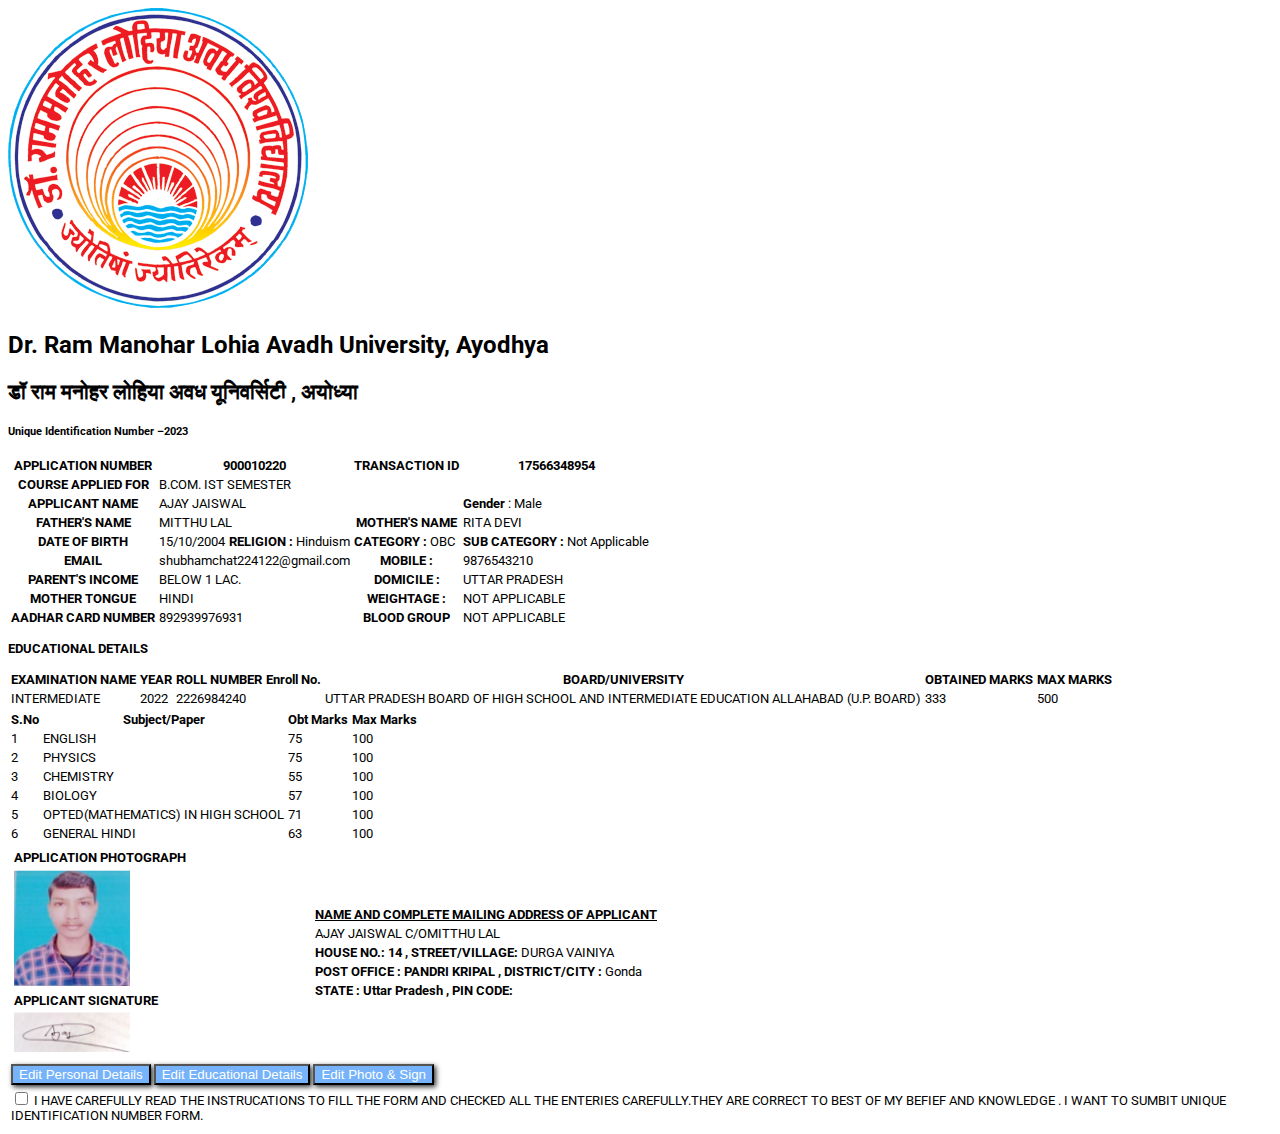
<file: index.html>
<!DOCTYPE html>
<html lang="en">
  <head>
    <!-- Required meta tags -->
    <meta charset="utf-8" />
    <meta name="viewport" content="width=device-width, initial-scale=1" />

    
    <!-- Bootstrap CSS -->
    <link
    href="https://cdn.jsdelivr.net/npm/bootstrap@5.0.2/dist/css/bootstrap.min.css"
    rel="stylesheet"
    
    integrity="sha384-EVSTQN3/azprG1Anm3QDgpJLIm9Nao0Yz1ztcQTwFspd3yD65VohhpuuCOmLASjC"
    crossorigin="anonymous"
    />
    
    <title>Candidate Confirmation Form !</title>

    <!-- css  -->
    <style>
      body {
        font-family: "Roboto", sans-serif;
        font-size: .8rem;
        /* line-height: 0.9; */
      }
      h1{
        font-size: 1.8rem !important;
      }
      h2{
        font-size: 1.5rem !important;
      }
      h3{
        font-size: 1.3rem !important;
      }
      h4{
        font-size: 1rem !important;
      }
      p{
        font-size: .8rem !important;
      }
      td{
        font-size: .8rem !important;
      }
      th{
        font-size: .8rem !important;
      }
      @media print {
        *{
          margin: 0 !important;
          padding: 0 !important;
          box-sizing: border-box !important;
        }
        td{
          padding: 8px !important;
          /* margin: 10px !important; */
        }

      }
      /* @page{
        size: A4;
        margin-inline:0;
        padding: 0;
      } */
    </style>
    <!-- <link rel="stylesheet" href="style.css" media="print"> -->
    <!-- googlefont -->
    <link rel="preconnect" href="https://fonts.googleapis.com" />
    <link rel="preconnect" href="https://fonts.gstatic.com" crossorigin />
    <link
      href="https://fonts.googleapis.com/css2?family=Roboto:ital,wght@0,400;0,500;0,700;0,900;1,700&display=swap"
      rel="stylesheet"
    />
  </head>
  <body class="w-100 m-auto">
    <div class="container-fluid m-auto ">
      <div class="container-fluid border">
        <div class="row  d-flex align-items-center">
          <div class="col-2">
            <img src="img/logo.png" alt="logo" class="img-fluid w-75" />
          </div>
          <div class="col-10">
            <h2>Dr. Ram Manohar Lohia Avadh University, Ayodhya</h2>
            <h3>डॉ राम मनोहर लोहिया अवध यूनिवर्सिटी , अयोध्या</h3>
          </div>
        </div>
        <div class="container d-flex justify-content-center">
          <h5 class="m-auto">Unique Identification Number –2023
        </div>

        <div class="table-responsive">
          <table class="table table-bordered table-light">
            <thead>
              <tr>
                <th scope="col">APPLICATION NUMBER</th>
                <th scope="col" colspan="2">900010220</th>
                <th scope="col">TRANSACTION ID</th>
                <th scope="col">17566348954</th>
              </tr>
            </thead>
            <tbody>
              <tr>
                <th scope="row">COURSE APPLIED FOR</th>
                <td colspan="4">B.COM. IST SEMESTER</td>
              </tr>
              <tr>
                <th scope="row">APPLICANT NAME</th>
                <td colspan="3">AJAY JAISWAL</td>
                <td><strong>Gender</strong> : Male</td>
              </tr>
              <tr>
                <th scope="row">FATHER'S NAME</th>
                <td colspan="2" >MITTHU LAL</td>
                <th scope="row">MOTHER'S NAME</th>
                <td >RITA DEVI</td>
              </tr>
                <tr>
                <th scope="row">DATE OF BIRTH</th>
                <td>15/10/2004</td>
                <td><strong>RELIGION :</strong> Hinduism</td>
                <td > <strong>CATEGORY :</strong> OBC</th>
                  <td ><strong>SUB CATEGORY :</strong> Not Applicable</td>
              </tr>
              <tr>
                <th scope="row">EMAIL</th>
                <td colspan="2">shubhamchat224122@gmail.com</td>
                <th scope="row">MOBILE :</td>
                <td >   9876543210</th>
              </tr>
              <tr>
                <th scope="row">PARENT'S INCOME</th>
                <td colspan="2">BELOW 1 LAC.</td>
                <th scope="row">DOMICILE :</td>
                <td >   UTTAR PRADESH</th>
              </tr>
              <tr>
                <th scope="row">MOTHER TONGUE</th>
                <td colspan="2">HINDI</td>
                <th scope="row">WEIGHTAGE :</td>
                <td > NOT APPLICABLE</th>
              </tr>
              <tr>
                <th scope="row">AADHAR CARD NUMBER</th>
                <td colspan="2">892939976931</td>
                <th scope="row">BLOOD GROUP</th>
                <td > NOT APPLICABLE</td>
              </tr>
            </tbody>
          </table>
        </div>

       <p class="edu_detail_head"><strong>EDUCATIONAL DETAILS</strong></p>
       <div class="table-responsive">
         <table class="table table-bordered">
          <tr>
            <th scope="col">EXAMINATION NAME</th>
            <th scope="col" >YEAR</th>
            <th scope="col">ROLL NUMBER</th>
            <th scope="col">Enroll No.</th>
            <th scope="col">BOARD/UNIVERSITY</th>
            <th scope="col">OBTAINED MARKS</th>
            <th scope="col">MAX MARKS</th>
          </tr>
          <tr>
            <td>INTERMEDIATE</td>
            <td> 2022</td>
            <td>2226984240</td>
            <td>        </td>
            <td>UTTAR PRADESH BOARD OF HIGH SCHOOL AND INTERMEDIATE EDUCATION ALLAHABAD (U.P. BOARD)</td>
            <td>333</td>
            <td>500</td>
          </tr> 

         </table>
       </div>
       <div class="table-responsive">
        <table class="table table-bordered">
          <tr>
            <th>S.No</th>
            <th>Subject/Paper</th>
            <th>Obt Marks</th>
            <th>Max Marks</th>
          </tr>
          <tr>
            <td>1</td>
            <td>ENGLISH</td>
            <td>75</td>
            <td>100</td>
          </tr>
          <tr>
            <td>2</td>
            <td>PHYSICS</td>
            <td>75</td>
            <td>100</td>
          </tr>
          <tr>
            <td>3</td>
            <td>CHEMISTRY</td>
            <td>55</td>
            <td>100</td>
          </tr>
          <tr>
            <td>4</td>
            <td>BIOLOGY</td>
            <td>57</td>
            <td>100</td>
          </tr>
          <tr>
            <td>5</td>
            <td>OPTED(MATHEMATICS) IN HIGH SCHOOL</td>
            <td>71</td>
            <td>100</td>
          </tr>
          <tr>
            <td>6</td>
            <td>GENERAL HINDI</td>
            <td>63</td>
            <td>100</td>
          </tr>
        </table>
       </div>
       <div class="table-responsive">
        <table class="table table-bordered">
          <tr>
            <td class="col-4">
              <div class="table-responsive">
                <table class="table table-bordered">
                  <tr>
                    <td>
                      <strong>APPLICATION PHOTOGRAPH</strong>
                    </td>
                  </tr>
                  <tr>
                    <td>
                      <img src="img/person.png" alt="person Pic" class="img-fluid " style="width: 40%;">
                    </td>
                  </tr>
                  <tr>
                    <td>
                      <strong> APPLICANT SIGNATURE</strong>
                    </td>
                  </tr>
                  <tr>
                    <td>
                      <img src="img/sig.png" alt="signature" class="img-fluid" style="width: 40%;">
                    </td>
                  </tr>
                </table>
              </div>

            </td>
            <td class="col-8">
              <div class="table-responsive">
                <table class="table table-bordered">
                  <tr>
                    <td>
                      <u> <strong> NAME AND COMPLETE MAILING ADDRESS OF APPLICANT </strong> </u>
                    </td>
                  </tr>
                  <tr>
                    <td>
                      AJAY JAISWAL C/OMITTHU LAL
                    </td>
                  </tr>
                  <tr>
                    <td>
                      <strong>HOUSE NO.: 14 , STREET/VILLAGE: </strong> DURGA VAINIYA
                    </td>
                  </tr>
                  <tr>
                    <td>
                      <strong>POST OFFICE : PANDRI KRIPAL , DISTRICT/CITY : </strong> Gonda
                    </td>
                  </tr>
                  <tr>
                    <td>
                      <strong>STATE : Uttar Pradesh , PIN CODE: </strong>     
                    </td>
                  </tr>
                </table>
                
              </div>
            </td>
          </tr>
        </table>
       </div>

       <div class="table-responsive">
        <table class="table table-bordered">
          <tr>
            <td>
              <div class="container d-flex justify-content-center">
                <button type="button" class="btn  m-2  px-3" style="background-color:#76b3fa ; color:white;box-shadow: 2px 2px 5px #333;">Edit Personal Details</button>
                <button type="button" class="btn   m-2 px-3" style="background-color:#76b3fa ; color:white;box-shadow: 2px 2px 5px #333;">Edit Educational Details</button>
                <button type="button" class="btn   m-2 px-3" style="background-color:#76b3fa ; color:white;box-shadow: 2px 2px 5px #333;">Edit Photo & Sign</button>
              </div>
            </td>
          </tr>
          <tr>
            <td>
              <div class="form-check">
                <input class="form-check-input" type="checkbox" value="" id="flexCheckDefault">
                <label class="form-check-label" for="flexCheckDefault">
                  I HAVE CAREFULLY READ THE INSTRUCATIONS TO FILL THE FORM AND CHECKED ALL THE ENTERIES CAREFULLY.THEY ARE CORRECT TO BEST OF MY BEFIEF AND KNOWLEDGE . I WANT TO SUMBIT UNIQUE IDENTIFICATION NUMBER FORM.
                </label>
              </div>
              
            </td>
          </tr>
        </table>
       </div>
      </div>
    </div>

    <script
      src="https://cdn.jsdelivr.net/npm/bootstrap@5.0.2/dist/js/bootstrap.bundle.min.js"
      integrity="sha384-MrcW6ZMFYlzcLA8Nl+NtUVF0sA7MsXsP1UyJoMp4YLEuNSfAP+JcXn/tWtIaxVXM"
      crossorigin="anonymous"
    ></script>
  </body>
</html>
</file>
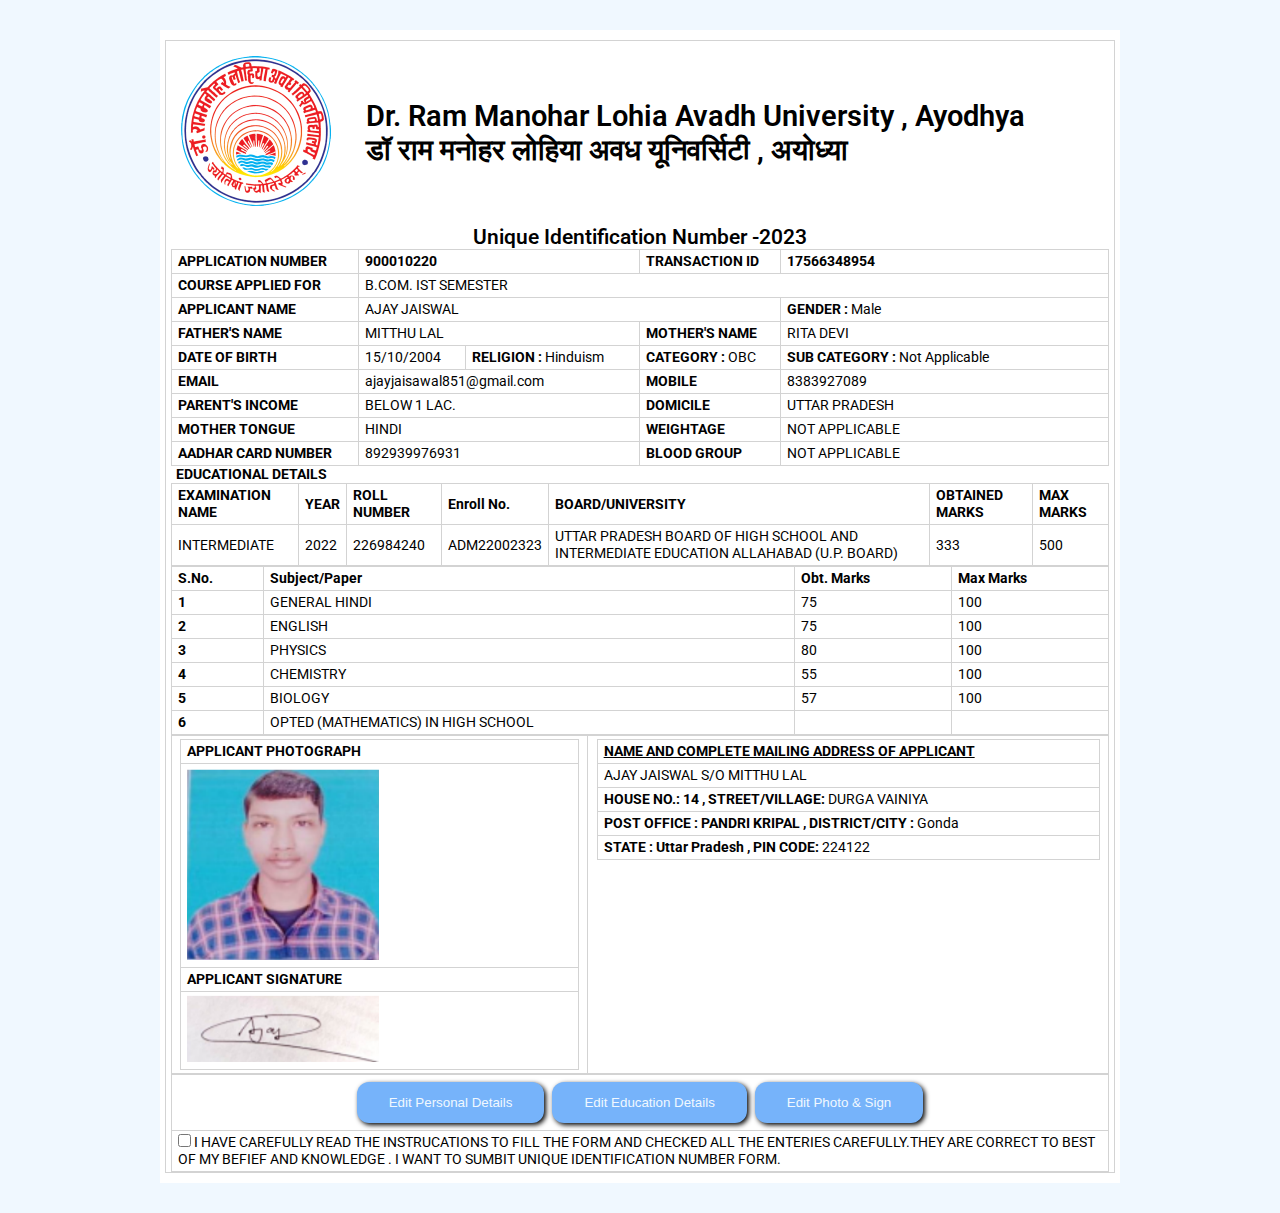
<file: indexexp.html>
<!DOCTYPE html>
<html lang="en">
  <head>
    <meta charset="UTF-8" />
    <meta name="viewport" content="width=device-width, initial-scale=1.0" />
    <title>Candidate Conformation Form</title>

    <!-- google font -->
    <link rel="preconnect" href="https://fonts.googleapis.com" />
    <link rel="preconnect" href="https://fonts.gstatic.com" crossorigin />
    <link
      href="https://fonts.googleapis.com/css2?family=Nunito:ital,wght@0,400;0,500;0,700;0,800;0,900;0,1000;1,600;1,700&family=Roboto:ital,wght@0,400;0,500;0,700;0,900;1,700&display=swap"
      rel="stylesheet"
    />

    <!-- css  -->
    <link rel="stylesheet" href="css/style.css" />
    <link rel="stylesheet" href="css/print.css" media="print" />
    <link rel="stylesheet" href="css/responsive.css" media="screen" />
  </head>
  <body>
    <div class="container">
      <div class="wrap">
        <section class="head">
          <div class="img">
            <img
              src="img/logo.png"
              alt="logo RMLU"
              width="300"
              height="300"
              title="College Logo"
            />
          </div>
          <div class="clg_name">
            <div class="clg_en">
              Dr. Ram Manohar Lohia Avadh University , Ayodhya
            </div>
            <div class="clg_hi">
              डॉ राम मनोहर लोहिया अवध यूनिवर्सिटी , अयोध्या
            </div>
          </div>
        </section>

        <div class="unique_id_num">Unique Identification Number -2023</div>

        <section class="personal_details">
          <table>
            <tr>
              <th class="wid20">APPLICATION NUMBER</th>
              <th class="wid30" colspan="2">900010220</th>
              <th class="wid15">TRANSACTION ID</th>
              <th class="wid35">17566348954</th>
            </tr>
            <tr>
              <th>COURSE APPLIED FOR</th>
              <td colspan="4">B.COM. IST SEMESTER</td>
            </tr>
            <tr>
              <th>APPLICANT NAME</th>
              <td colspan="3">AJAY JAISWAL</td>
              <td>
                <span class="bold">GENDER :</span>
                <span class="gen_result">Male</span>
              </td>
            </tr>
            <tr>
              <th>FATHER'S NAME</th>
              <td colspan="2">MITTHU LAL</td>
              <th>MOTHER'S NAME</th>
              <td>RITA DEVI</td>
            </tr>
            <tr>
              <th>DATE OF BIRTH</th>
              <td>15/10/2004</td>
              <td>
                <span class="bold"> RELIGION : </span>
                <span class="religion_result">Hinduism</span>
              </td>
              <td>
                <span class="bold">CATEGORY : </span>
                <span class="category_result">OBC</span>
              </td>
              <td>
                <span class="bold">SUB CATEGORY :</span>
                <span class="category result">Not Applicable</span>
              </td>
            </tr>
            <tr>
              <th>EMAIL</th>
              <td colspan="2">ajayjaisawal851@gmail.com</td>
              <th>MOBILE</th>
              <td>8383927089</td>
            </tr>
            <tr>
              <th>PARENT'S INCOME</th>
              <td colspan="2">BELOW 1 LAC.</td>
              <th>DOMICILE</th>
              <td>UTTAR PRADESH</td>
            </tr>
            <tr>
              <th>MOTHER TONGUE</th>
              <td colspan="2">HINDI</td>
              <th>WEIGHTAGE</th>
              <td>NOT APPLICABLE</td>
            </tr>
            <tr>
              <th>AADHAR CARD NUMBER</th>
              <td colspan="2">892939976931</td>
              <th>BLOOD GROUP</th>
              <td>NOT APPLICABLE</td>
            </tr>
          </table>
        </section>

        <div class="edu_detail_head ml10 bold">EDUCATIONAL DETAILS</div>

        <section class="edu_sec">
          <table>
            <tr>
              <th>EXAMINATION NAME</th>
              <th>YEAR</th>
              <th>ROLL NUMBER</th>
              <th>Enroll No.</th>
              <th>BOARD/UNIVERSITY</th>
              <th>OBTAINED MARKS</th>
              <th>MAX MARKS</th>
            </tr>
            <tr>
              <td>INTERMEDIATE</td>
              <td>2022</td>
              <td>226984240</td>
              <td>ADM22002323</td>
              <td>
                UTTAR PRADESH BOARD OF HIGH SCHOOL AND INTERMEDIATE EDUCATION
                ALLAHABAD (U.P. BOARD)
              </td>
              <td>333</td>
              <td>500</td>
            </tr>
          </table>
        </section>

        <section class="sub_detail">
          <table>
            <tr>
              <th>S.No.</th>
              <th>Subject/Paper</th>
              <th>Obt. Marks</th>
              <th>Max Marks</th>
            </tr>
            <tr>
              <th>1</th>
              <td>GENERAL HINDI</td>
              <td>75</td>
              <td>100</td>
            </tr>
            <tr>
              <th>2</th>
              <td>ENGLISH</td>
              <td>75</td>
              <td>100</td>
            </tr>
            <tr>
              <th>3</th>
              <td>PHYSICS</td>
              <td>80</td>
              <td>100</td>
            </tr>
            <tr>
              <th>4</th>
              <td>CHEMISTRY</td>
              <td>55</td>
              <td>100</td>
            </tr>
            <tr>
              <th>5</th>
              <td>BIOLOGY</td>
              <td>57</td>
              <td>100</td>
            </tr>
            <tr>
              <th>6</th>
              <td>OPTED (MATHEMATICS) IN HIGH SCHOOL</td>
              <td></td>
            </tr>
          </table>
        </section>

        <section class="id_data">
          <table>
            <tr>
              <td>
                <table>
                  <tr>
                    <th>APPLICANT PHOTOGRAPH</th>
                  </tr>
                  <tr>
                    <td>
                      <img
                        src="img/person.png"
                        alt="Student pic"
                        title="Ajay Jaiswal"
                        width="291"
                        height="292"
                        class="student_img"
                      />
                    </td>
                  </tr>
                  <tr>
                    <th>APPLICANT SIGNATURE</th>
                  </tr>
                  <tr>
                    <td>
                      <img
                        src="img/sig.png"
                        alt="Signature of Student"
                        title="Student Signature"
                        width="243"
                        height="84"
                        class="student_sig"
                      />
                    </td>
                  </tr>
                </table>
              </td>
              <td class="vtop">
                <table>
                  <tr>
                    <th class="underline">
                      NAME AND COMPLETE MAILING ADDRESS OF APPLICANT
                    </th>
                  </tr>
                  <tr>
                    <td>
                      <span class="name">AJAY JAISWAL</span> S/O
                      <span class="father_name">MITTHU LAL</span>
                    </td>
                  </tr>
                  <tr>
                    <td>
                      <span class="bold">HOUSE NO.: 14 , STREET/VILLAGE: </span>
                      <span class="add_result">DURGA VAINIYA</span>
                    </td>
                  </tr>
                  <tr>
                    <td>
                      <span class="bold"
                        >POST OFFICE : PANDRI KRIPAL , DISTRICT/CITY :
                      </span>
                      <span class="city_result">Gonda</span>
                    </td>
                  </tr>
                  <tr>
                    <td>
                      <span class="bold"
                        >STATE : Uttar Pradesh , PIN CODE:
                      </span>
                      <span class="city_result">224122</span>
                    </td>
                  </tr>
                </table>
              </td>
            </tr>
          </table>
        </section>

        <section class="footer">
          <table>
            <tr>
              <td>
                <div class="btn_div">
                  <button class="btn">Edit Personal Details</button>
                  <button class="btn">Edit Education Details</button>
                  <button class="btn">Edit Photo & Sign</button>
                </div>
              </td>
            </tr>
            <tr>
              <td>
                <input type="checkbox" name="agree" class="agree" id="agree" />
                <span class="agree_doc">
                  I HAVE CAREFULLY READ THE INSTRUCATIONS TO FILL THE FORM AND
                  CHECKED ALL THE ENTERIES CAREFULLY.THEY ARE CORRECT TO BEST OF
                  MY BEFIEF AND KNOWLEDGE . I WANT TO SUMBIT UNIQUE
                  IDENTIFICATION NUMBER FORM.
                </span>
              </td>
            </tr>
          </table>
        </section>
      </div>
    </div>
  </body>
</html>
</file>
<file: css/print.css>
td,
th {
  padding: 3px 5px;
  text-align: left;
}

body {
  background-color: white;
  padding: 0;
}
table,
td,
th {
  border: 1px solid lightgray;
}

.container {
  width: 100%;
}
.img {
  padding: 5px;
}
.clg_name {
  margin-left: 10px;
}
.clg_en {
  font-size: 1.5rem;
}

.clg_hi {
  font-size: 1.5rem;
}

.unique_id_num {
  font-size: 1.1rem;
}

.student_img {
  width: 30%;
}
.student_sig {
  width: 40%;
}
</file>
<file: css/responsive.css>
/* media Query */
@media (max-width: 1400px) {
  .container {
    width: 75%;
  }
}
@media (max-width: 1200px) {
  .container {
    width: 80%;
  }
}
@media (max-width: 1100px) {
  .container {
    width: 82%;
  }
}
@media (max-width: 1070px) {
  .container {
    width: 90%;
  }
}
@media (max-width: 992px) {
  .container {
    width: 95%;
  }
}
@media (max-width: 920px) {
  .container {
    width: 100%;
  }
}
@media (max-width: 880px) {
  td,
  th {
    padding: 1px 3px;
  }
  .body {
    font-size: 0.7rem;
  }

  .img {
    padding: 10px;
  }
  .clg_name {
    margin-left: 15px;
  }
  .clg_en {
    font-size: 1.5rem;
  }

  .clg_hi {
    font-size: 1.5rem;
  }

  .unique_id_num {
    font-size: 1.1rem;
  }

  .student_img {
    width: 50%;
    height: auto;
  }
  .student_sig {
    width: 50%;
    height: auto;
  }
  .btn {
    /* text-shadow: 2px 2px 3px #000; */
    padding: 0.6rem 1.6rem;
    border-radius: 12px;
    box-shadow: 2px 2px 5px black;
    margin: 3px;
  }
}
@media (max-width: 768px) {
  td,
  th {
    font-size: 0.7rem;
  }
  .body {
    font-size: 0.4rem;
  }
  .container {
    width: 70%;
  }
  .edu_detail_head {
    font-size: 0.8rem;
  }
  .img {
    padding: 5px;
  }
  .img img {
    width: 90px;
    height: auto;
  }
  .clg_name {
    margin-left: 8px;
  }
  .clg_en {
    font-size: 1rem;
  }

  .clg_hi {
    font-size: 1rem;
  }

  .unique_id_num {
    font-size: 0.6rem;
  }

  .student_img {
    width: 50%;
    height: auto;
  }
  .student_sig {
    width: 50%;
    height: auto;
  }
  .btn {
    font-size: 0.7rem;
    /* text-shadow: 2px 2px 3px #000; */
    padding: 0.2rem 0.5rem;
    border-radius: 12px;
    box-shadow: 2px 2px 5px black;
    margin: 2px;
  }
}
@media (max-width: 706px) {
  .container {
    width: 80%;
  }
}
@media (max-width: 640px) {
  .container {
    width: 85%;
  }
  .agree {
    width: 20px;
  }
}
@media (max-width: 600px) {
  .container {
    width: 90%;
  }
}
@media (max-width: 576px) {
  td,
  th {
    font-size: 0.4rem;
  }
  .body {
    font-size: 0.4rem;
  }
  .container {
    width: 60%;
  }
  .edu_detail_head {
    font-size: 0.6rem;
  }
  .img {
    padding: 3px;
  }
  .img img {
    width: 70px;
    height: auto;
  }
  .clg_name {
    margin-left: 5px;
  }
  .clg_en {
    font-size: 0.7rem;
  }

  .clg_hi {
    font-size: 0.7rem;
  }

  .unique_id_num {
    font-size: 0.5rem;
  }

  .student_img {
    width: 30%;
    height: auto;
  }
  .student_sig {
    width: 30%;
    height: auto;
  }
  .btn {
    font-size: 0.4rem;
    /* text-shadow: 2px 2px 3px #000; */
    border-radius: 12px;
    box-shadow: 2px 2px 5px black;
    margin: 2px;
  }
  .agree {
    width: 8px;
  }
}
@media (max-width: 540px) {
  .container {
    width: 82%;
  }
}
@media (max-width: 520px) {
  .container {
    width: 84%;
  }
}
@media (max-width: 500px) {
  .container {
    width: 86%;
  }
}
@media (max-width: 480px) {
  .container {
    width: 86%;
  }
}
@media (max-width: 460px) {
  .container {
    width: 88%;
  }
}

@media (max-width: 440px) {
  .container {
    width: 90%;
  }
}

@media (max-width: 400px) {
  .container {
    width: 94%;
  }
}
@media (max-width: 350px) {
  td,
  th {
    font-size: 0.2rem;
  }
  .body {
    font-size: 0.2rem;
  }
  .container {
    width: 80%;
  }
  .edu_detail_head {
    font-size: 0.3rem;
  }
  .img {
    padding: 2px;
  }
  .img img {
    width: 50px;
    height: auto;
  }
  .clg_name {
    margin-left: 3px;
  }
  .clg_en {
    font-size: 0.5rem;
  }

  .clg_hi {
    font-size: 0.5rem;
  }

  .unique_id_num {
    font-size: 0.3rem;
  }

  .student_img {
    width: 30%;
    height: auto;
  }
  .student_sig {
    width: 30%;
    height: auto;
  }
  .btn {
    font-size: 0.3rem;
    /* text-shadow: 2px 2px 3px #000; */
    border-radius: 12px;
    box-shadow: 2px 2px 5px black;
    margin: 2px;
  }
  .agree {
    width: 7px;
  }
}
</file>
<file: css/style.css>
/* css reset */
* {
  margin: 0;
  padding: 0;
  box-sizing: border-box;
}
/* 
font-family: 'Nunito', sans-serif;
font-family: 'Roboto', sans-serif; */
/* utility class start */
table,
td,
th {
  border: 1px solid lightgray;
}
td,
th {
  padding: 3px 6px;
  text-align: left;
}
table {
  width: 99%;
  border-collapse: collapse;
  margin-inline: auto;
}
.wid20 {
  width: 20%;
}
.wid30 {
  width: 30%;
}
.wid15 {
  width: 15%;
}
.wid35 {
  width: 35%;
}
.bold {
  font-weight: bold;
}
.ml10 {
  margin-left: 10px;
}
.vtop {
  vertical-align: top;
}
.underline {
  text-decoration: underline;
}
/* utility class end */

body {
  background-color: aliceblue;
  /* background-image: liner-gradient(aliceblue, blue);
  background-image: linear-gradient(
    to left,
    red,
    hsla(0, 100%, 50%, 0.788),
    hsla(0, 100%, 50%, 0.657),
    hsla(0, 100%, 50%, 0.401),
    hsla(0, 100%, 50%, 0.223)
  ); */
  padding: 30px 0;
  font-size: 0.9rem;
  font-family: "Roboto", sans-serif;
}

.container {
  width: 70%;
  background-color: white;
  padding: 10px 5px;
  margin-inline: auto;
}

.wrap {
  border: 1px solid lightgray;
}

.head {
  display: flex;
  align-items: center;
}
.img {
  padding: 15px;
}
.img img {
  width: 150px;
  height: auto;
}
.clg_name {
  margin-left: 20px;
}
.clg_en {
  font-size: 1.8rem;
  font-weight: 600;
  word-spacing: 0.9;
}

.clg_hi {
  font-size: 1.8rem;
  font-weight: 600;
  word-spacing: 0.9;
}

.unique_id_num {
  font-size: 1.3rem;
  text-align: center;
  font-weight: 550;
}

.student_img {
  width: 50%;
  height: auto;
}
.student_sig {
  width: 50%;
  height: auto;
}
.btn_div {
  display: flex;
  justify-content: center;
}
.btn {
  background-color: #76b3fa;
  color: aliceblue;
  /* text-shadow: 2px 2px 3px #000; */
  padding: 0.8rem 2rem;
  border: none;

  border-radius: 12px;
  box-shadow: 2px 2px 5px black;
  margin: 4px;
  cursor: pointer;
}
</file>
